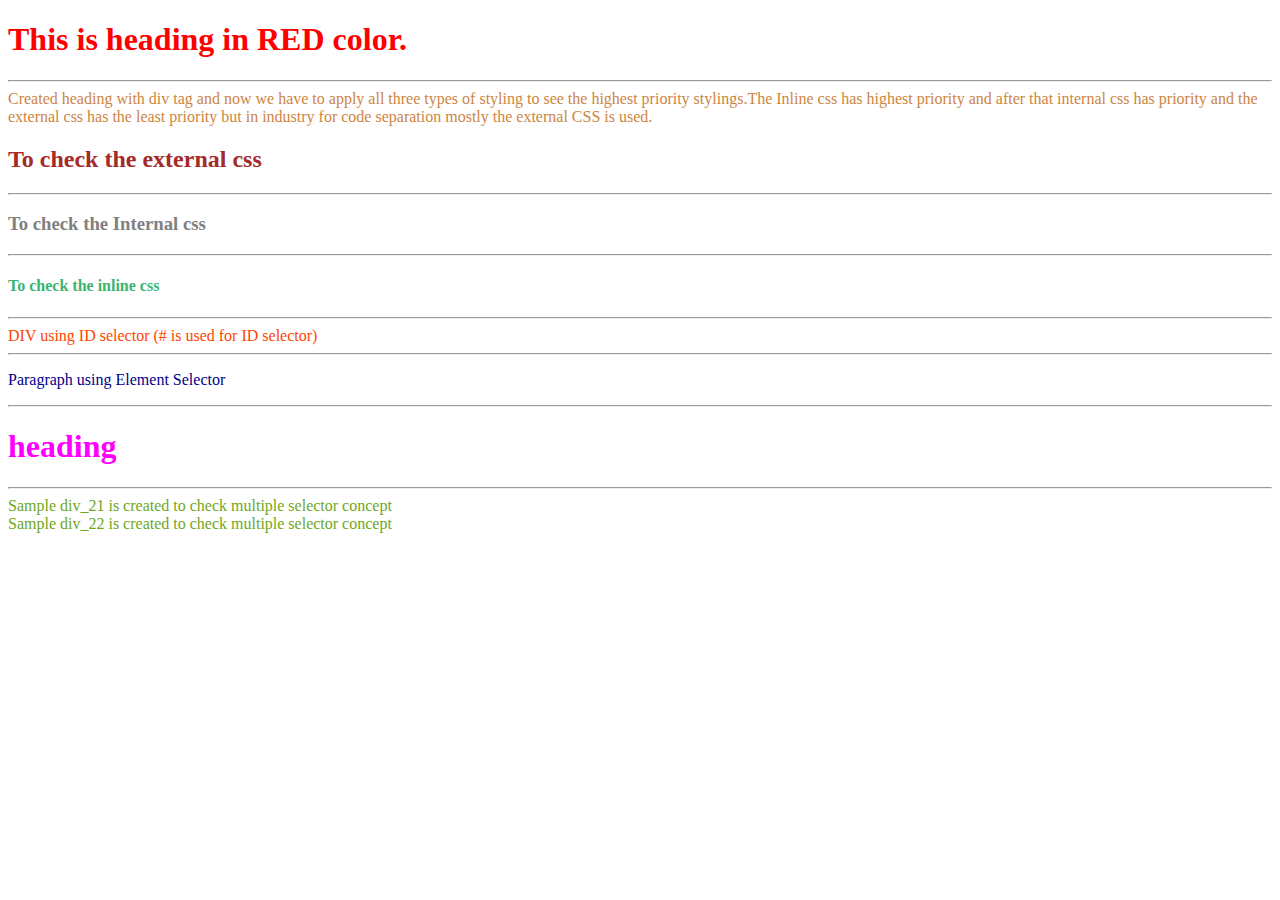
<file: CSS_Basics_Practice _set1/index.html>
<!DOCTYPE html>
<html lang="en">
<head>
    <link rel="stylesheet" href="style.css">
    <title>Practice set 1</title>
    <style> 
        #heading
        {
            color: rgb(7, 131, 240);
        }

        h3
        {
            color:grey
        }
        /* LEARN TO COMMENT */

        /* ID selector is selected using # symbol */
        #ID_Selector1
        {
            color:orangered
        }

        /* Element Selector */
        p
        {
            color: darkblue;
        }

        /* class Selctor using (.) symbol */
        .Class_Selector1
        {
            color: magenta;
        }

        /* Multiple selectors can be added using ccomma here */
        #div_21, #div_22
        {
            color: rgb(111, 167, 27);
        }
    </style>

</head>
<body>
    <h1 style="color:red"> This is heading in RED color.</h1>
    <hr>
    <!-- to apply the separation line between tags -->
    <div id="heading" style="color:peru"> Created heading with div tag and now we have
    to apply all three types of styling to see the highest priority stylings.The Inline css 
    has highest priority and after that internal css has priority and the external css has the
    least priority but in industry for code separation mostly the external CSS is used.

    </div>

        <h2>To check the external css</h2>
        <!-- added brown color using external css -->
        <hr>
        <h3> To check the Internal css</h3>
        <!-- added grey color using Internal css -->
        <hr>
        <h4 style="color: mediumseagreen;">To check the inline css</h4>
        <!-- added yellow color using Inline css -->
        <hr>
        <div id="ID_Selector1">DIV using ID selector (# is used for ID selector)</div>
        <hr>
        <p>Paragraph using Element Selector </p>
        <hr>
        <h1 class="Class_Selector1">heading</h1>
        <hr>

        <div id="div_21">Sample div_21 is created to check multiple selector concept</div>
        <div id="div_22" >Sample div_22 is created to check multiple selector concept</div>
</body>
</html>
</file>
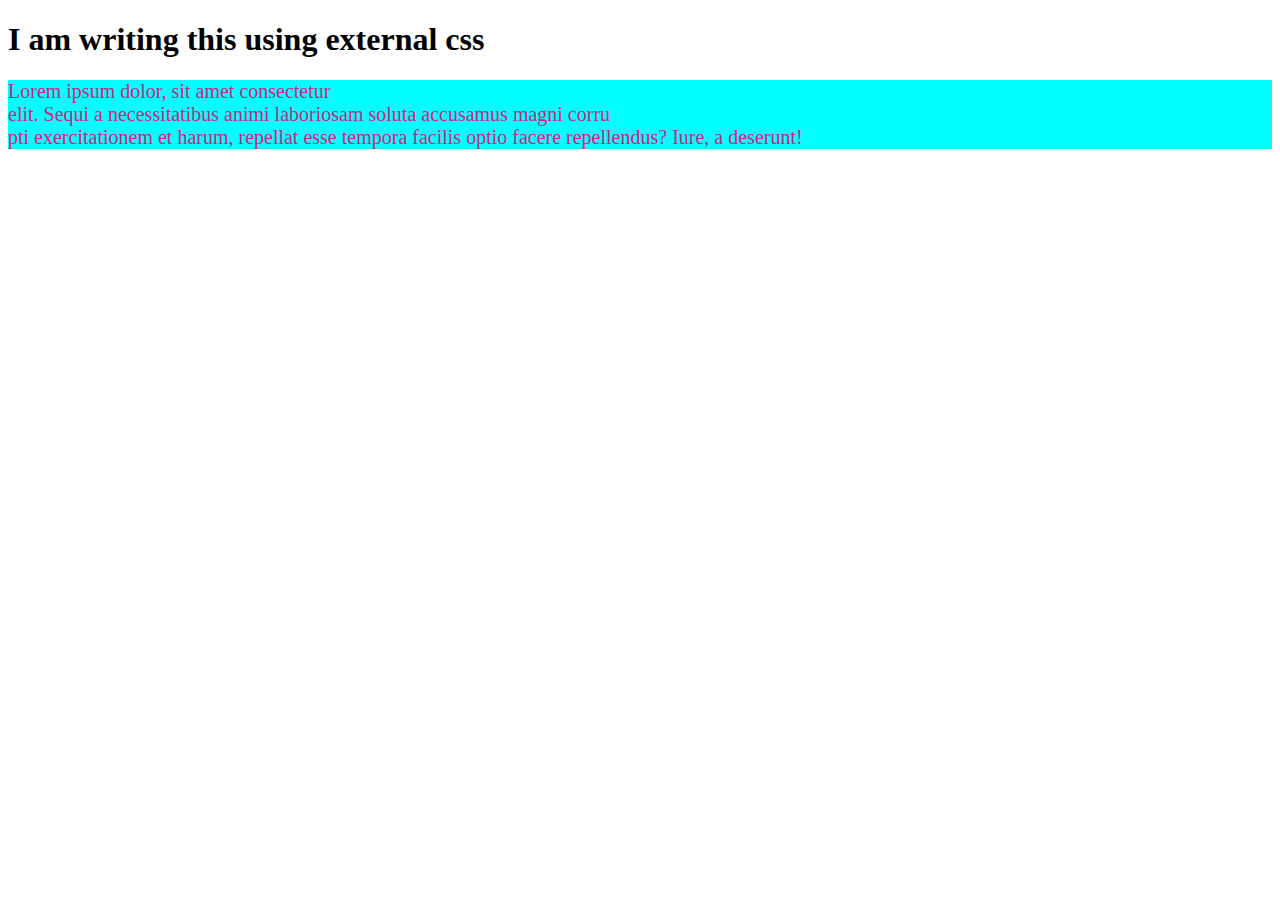
<file: External CSS/index.html>
<!DOCTYPE html>
<html>
    <head>
        <title>
            External CSS
        </title>
        <link rel="Stylesheet" href="style.css" >
    </head>

    <body>
        <h1>I am writing this using external css</h1>
        <p> Lorem ipsum dolor, sit amet consectetur <br> elit. Sequi a necessitatibus animi laboriosam soluta accusamus magni corru<br>pti exercitationem et harum, repellat esse tempora facilis optio facere repellendus? Iure, a deserunt!</p>
    </body>
</html>
</file>
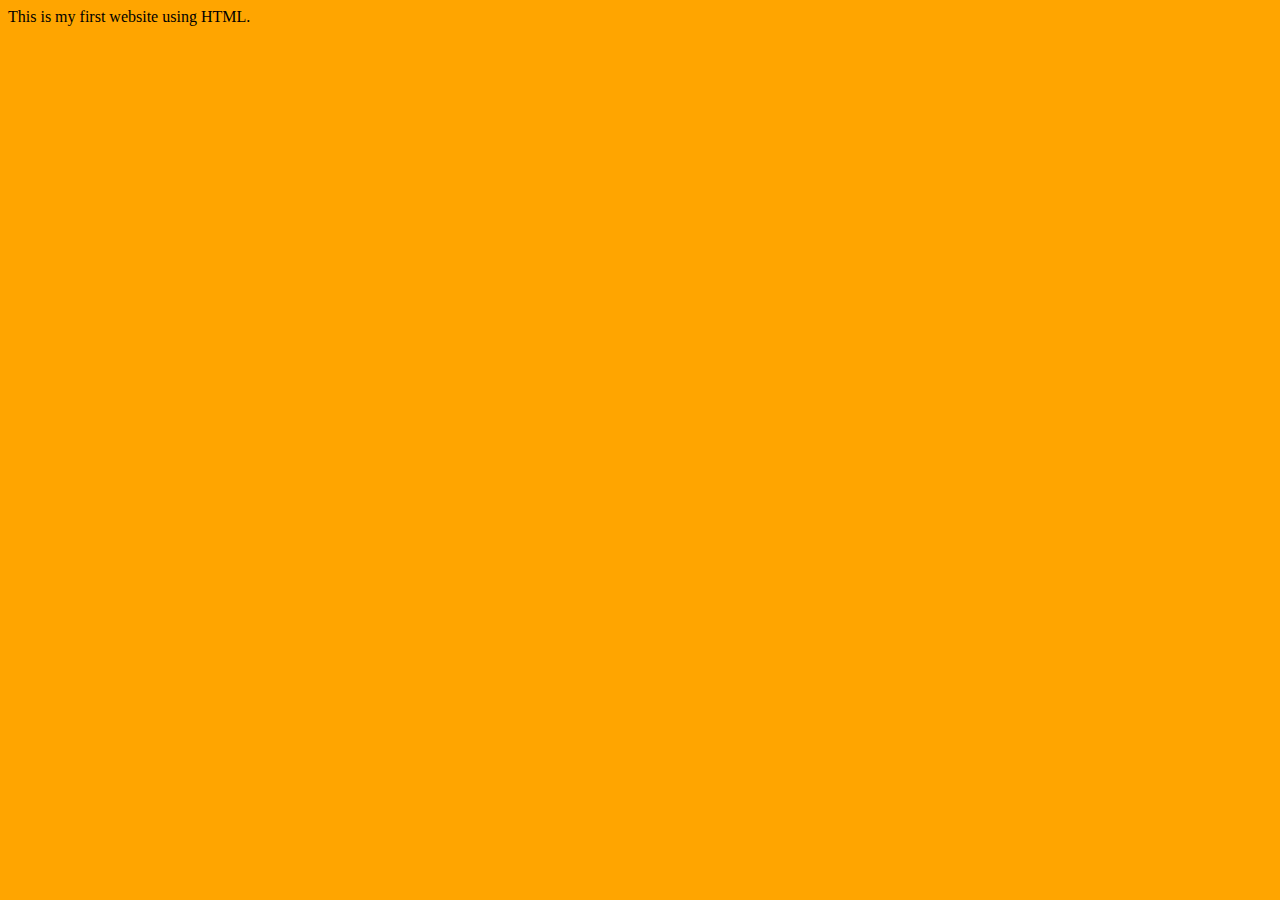
<file: First Webpage/index.html>
<!DOCTYPE html>
<html lang="en">
<head>
    <meta charset="UTF-8">
    <meta name="viewport" content="width=device-width, initial-scale=1.0">
    <title>First Doc</title>
    <link rel="stylesheet" href="style.css">
</head>
<body>
        This is my first website using HTML.
        <script src="script.js"></script>
</html>
</file>
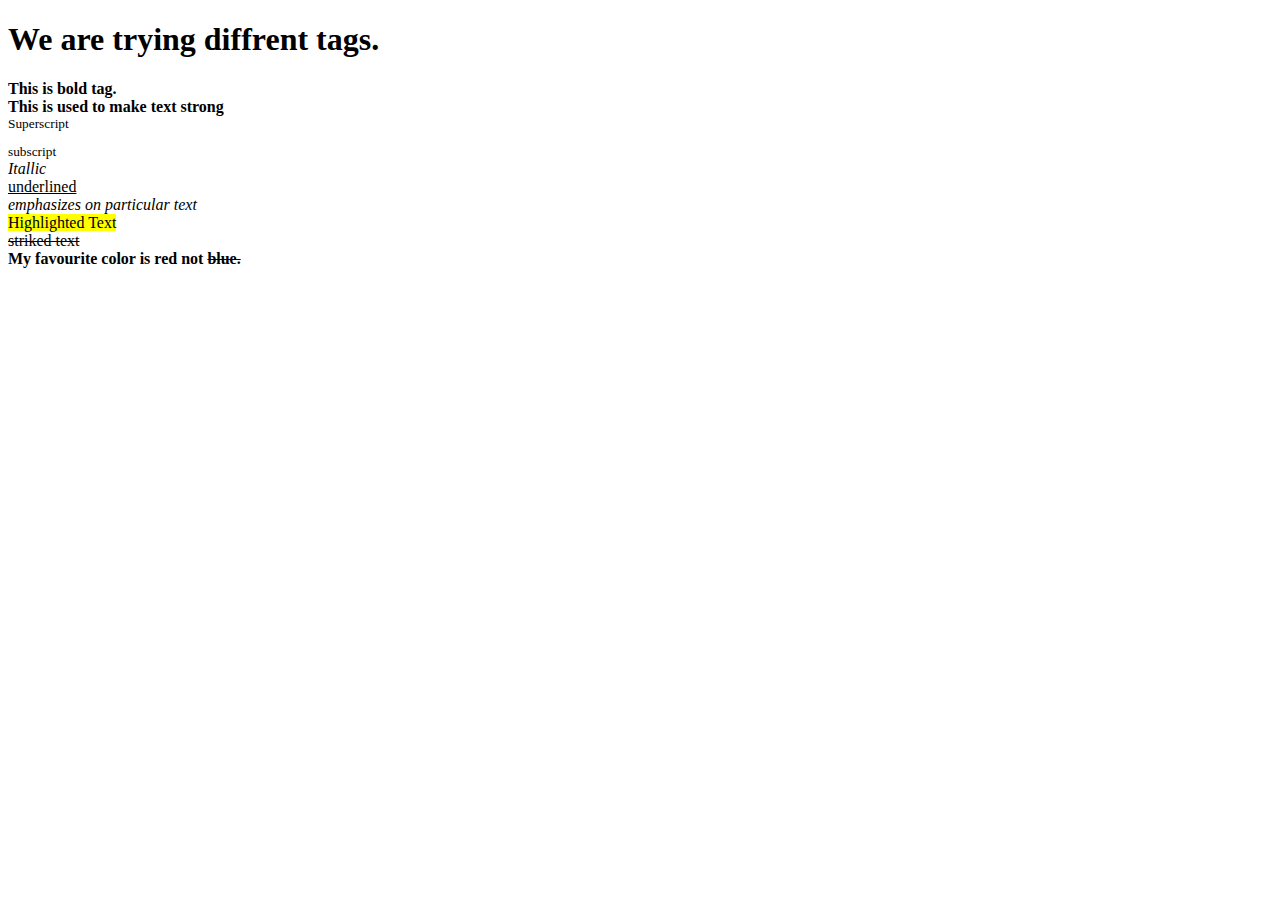
<file: HTML Tags/index.html>
<!DOCTYPE html>
<html lang="en">
<head>
    <meta charset="UTF-8">
    <meta name="viewport" content="width=device-width, initial-scale=1.0">
    <title>HTML Tags</title>
</head>
<body>
    <h1>We are trying diffrent tags.</h1>
    <p>
        <b>This is bold tag.</b><br>
        <strong> This is used to make text strong</strong><br>
        <sup>Superscript</sup><br>
        <sub>subscript</sub><br>
        <i>Itallic</i><br>
        <u>underlined</u><br>
        <em>emphasizes on particular text</em><br>
        <mark>Highlighted Text</mark><br>
        <del>striked text</del><br>
        <b>My favourite color is red not <del>blue.</del></b>
    </p>
</body>
</html>
</file>
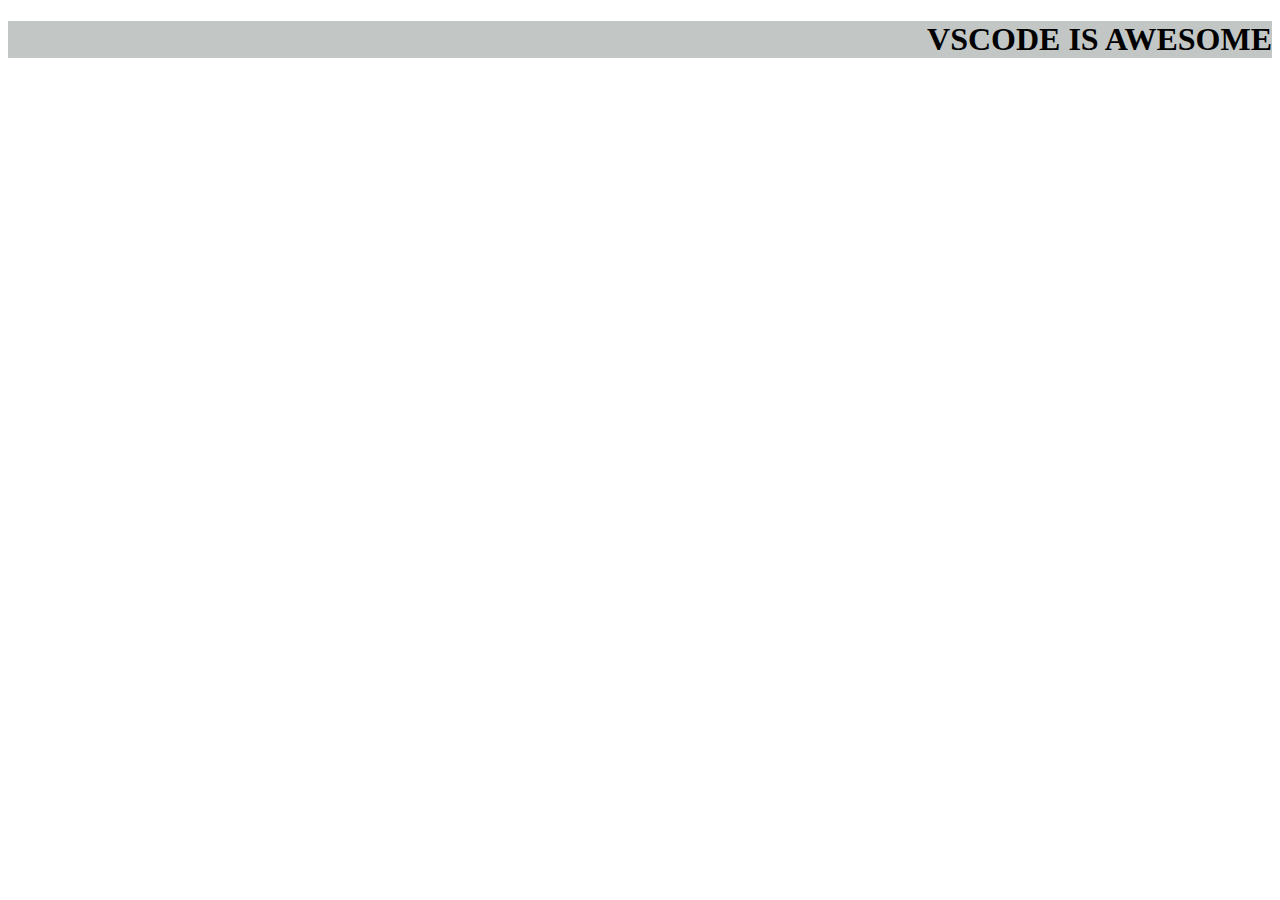
<file: Inline CSS/index.html>
<!DOCTYPE html>
<html>
    <head>
        <title> Inline CSS </title>
    </head>

    <body>
        <h1 style="background-color: rgb(194, 199, 197); height: fit-content;text-align: right;"> VSCODE IS AWESOME</h1>
    </body>
</html>
</file>
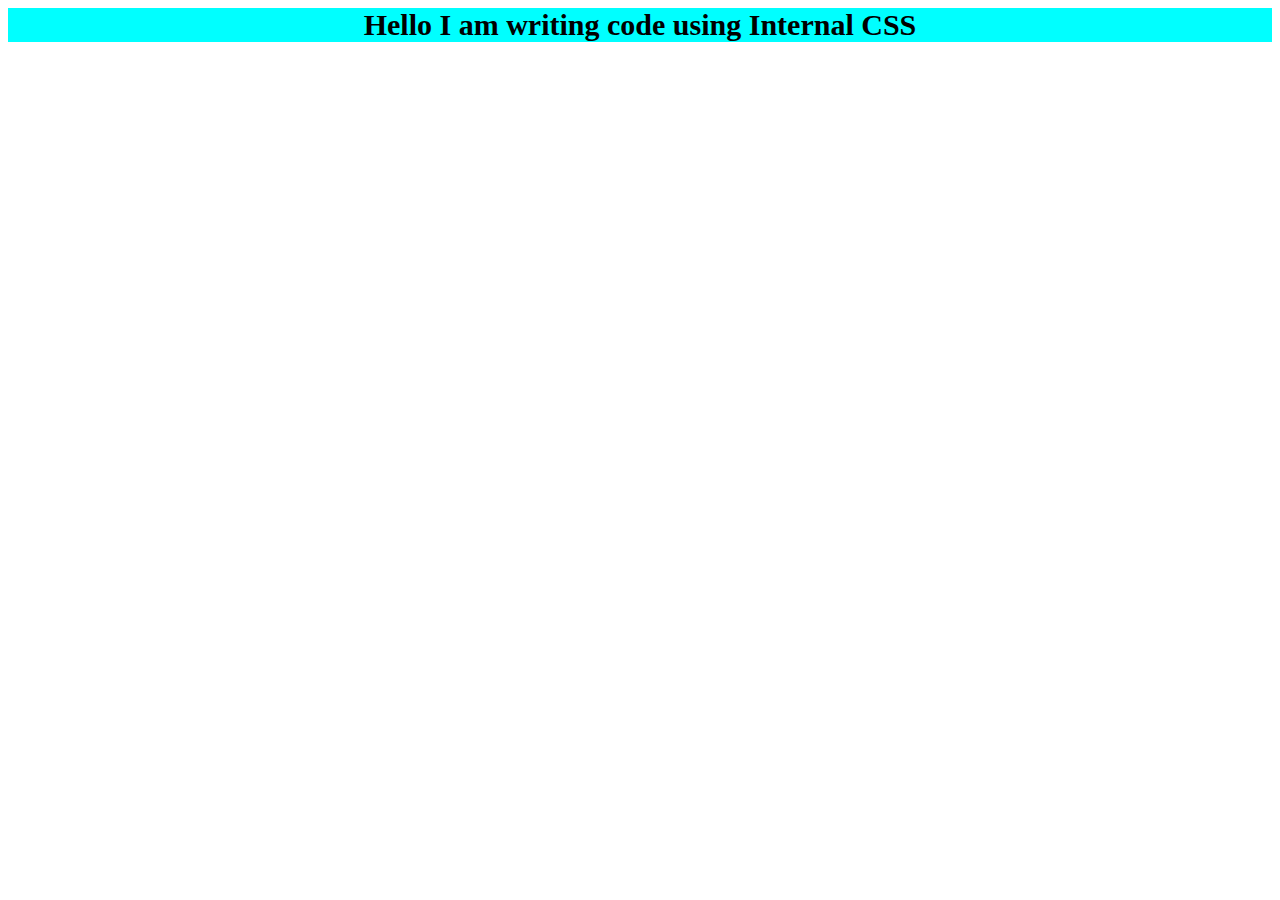
<file: Internal CSS/index.html>
<html>
    <head>
        <title>Internal CSS</title>
        <style>
            h1
            {
                background-color: aqua;
                font-size: 30;
                text-align: center;
                text-decoration:solid;
            }
        </style>
    </head>

    <body>
        <h1> Hello I am writing code using Internal CSS</h1>
    </body>
</html>
</file>
<file: CSS_Basics_Practice _set1/style.css>
h2{
    color:brown;
}
</file>
<file: External CSS/style.css>
p
{
    color:rgb(205, 37, 129);
    background-color: aqua;
    font-size: 20px;
}
</file>
<file: First Webpage/style.css>
body{
    background-color: orange;
    
}
</file>
